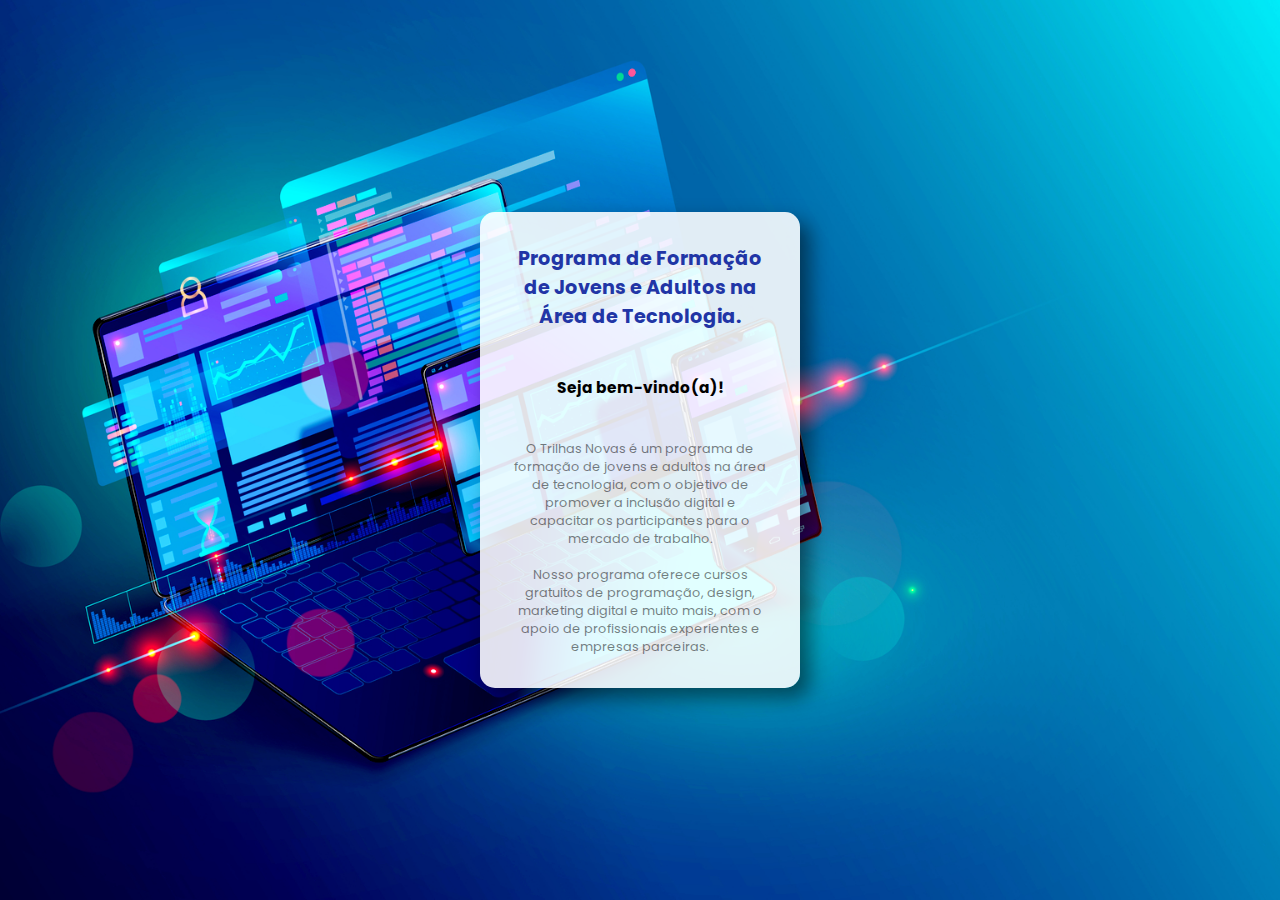
<file: pages/trilhas.html>
<!DOCTYPE html>
<html lang="pt-br">
<head>
    <meta charset="UTF-8" />
    <meta name="viewport" content="width=device-width, initial-scale=1.0" />
    <title>Trilhas Novas</title>
    <link rel="stylesheet" href="../css/trilhas.css" />
    <link rel="shortcut icon" href="../img/Ilustration.svg">
    <link rel="preconnect" href="https://fonts.googleapis.com">
    <link rel="preconnect" href="https://fonts.gstatic.com" crossorigin>
    <link href="https://fonts.googleapis.com/css2?family=Montserrat:ital,wght@0,100..900;1,100..900&family=Poppins:ital,wght@0,100;0,200;0,300;0,400;0,500;0,600;0,700;0,800;0,900;1,100;1,200;1,300;1,400;1,500;1,600;1,700;1,800;1,900&family=Sora:wght@100..800&display=swap" rel="stylesheet">
</head>
<body>
    <div class="box-index">
        <h1>Programa de Formação de Jovens e Adultos na Área de Tecnologia.</h1>
        <h2>Seja bem-vindo(a)!<br><br></h2>                 
        <p>O Trilhas Novas é um programa de formação de jovens e adultos na área de tecnologia, com o objetivo de promover a inclusão digital e capacitar os participantes para o mercado de trabalho.</p>
        <p>Nosso programa oferece cursos gratuitos de programação, design, marketing digital e muito mais, com o apoio de profissionais experientes e empresas parceiras.</p>
    </div>
</body>
</html>
</file>
<file: css/trilhas.css>
*{
    margin: 0;
    padding: 0;
    box-sizing: border-box;
}

/* Variáveis globais */

:root{
    --white: #fff;
    --white-smoker:  rgba(255, 255, 255, 0.884);
    --smoker: rgba(0, 0, 0, 0.5);
    --bg-img: #2135A6;
    --orange: #F3541c;
    --font: 'Poppins', sans-serif;
    --smooth: 0.3s all ease; 
}

body{
    position: relative;
    width: 100vw;
    height: 100vh;
    font-family: var(--font);
    background-image: url('../img/fundo.jpg');
    background-size: cover;
    background-position: center center;
    background-repeat: no-repeat;
    display: flex;
    justify-content: center;
    align-items: center;
    overflow: hidden;
}

.box-index{
    position: relative;
    background-color: var(--white-smoker);
    padding: 2.5vmax;
    border-radius: 15px;
    box-shadow: 10px 10px 20px var(--smoker);
    width: 25vw;
    max-height: auto;
    display: flex;
    justify-content: space-around;  
    flex-direction: column;
    align-items: center;   
    text-align: center;
    transition: opacity 0.3s ease-in-out;
}

.box-index h1{
    margin-bottom: 5vh;
    font-size: 1.5vmax;
    text-align: center;
    color: var(--bg-img);  
}

.box-index h2{
    font-size: 1.2vmax;
}
.box-index p{
    font-size: 1vmax;
    color: var(--smoker);
    margin-top: 2vh;
}
.button-login{
    width: 100%;
    padding: 15px;
    margin-top: 1vw;
    background-color: var(--bg-img);
    color: var(--white);
    font-size: 1.1vmax;
    border: none;
    border-radius: 5px;
    cursor: pointer;
    transition: background-color 0.3s ease;
}

.button-login:hover{
    background-color: var(--orange);
}

/* ===Responsividade */

@media (max-width: 998px){
    .box-index{
        width: 40vw;
        height: 40vw;
    }

    .box-index h1{
        font-size: 20px; 
    }
    
    .box-index h2, .button-login{
        font-size: 15px;
    }
}

@media (max-width: 655px){
    .box-index{
        width: 78%;
        height: auto;
    }
}
</file>
